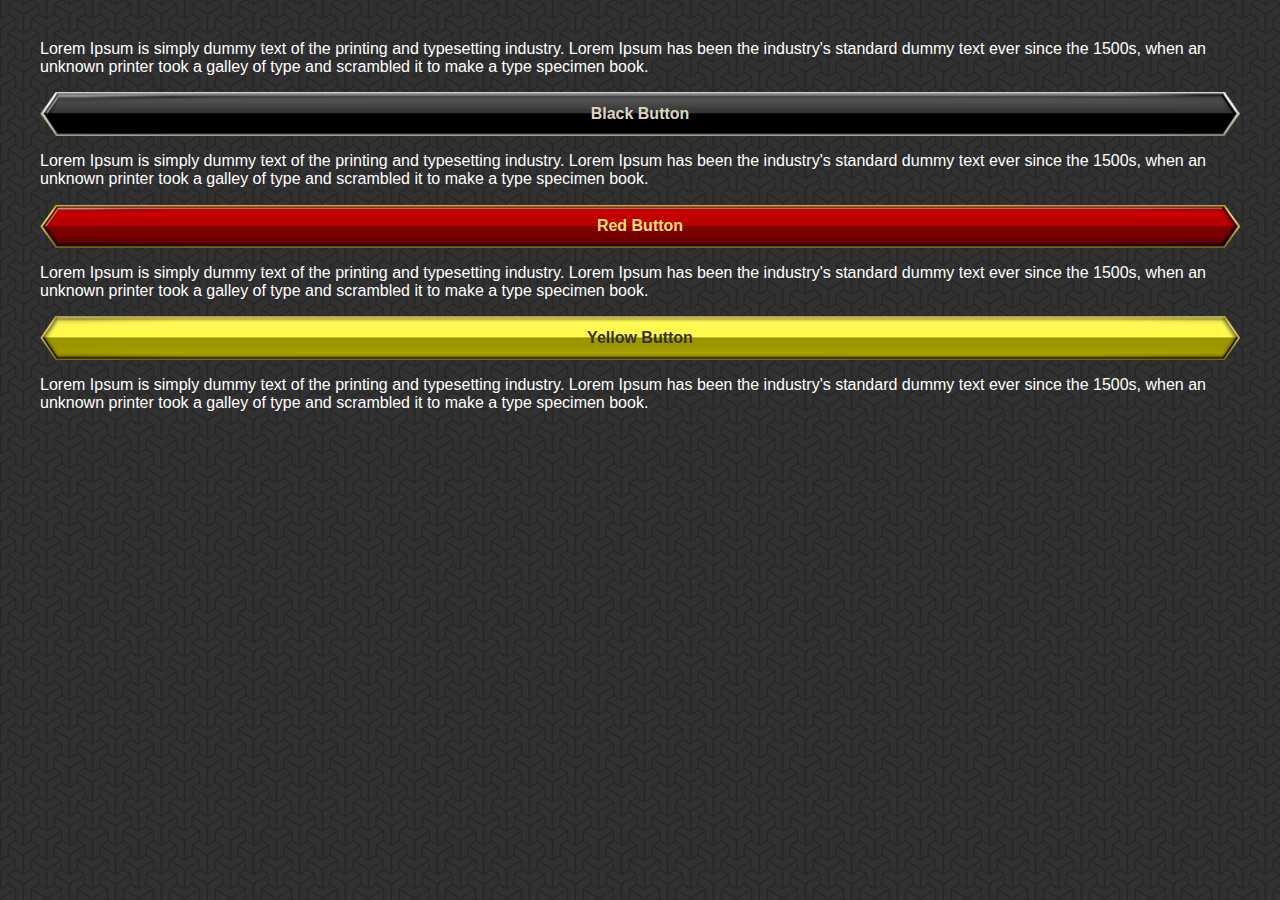
<file: include-datauri/index.html>
<!doctype html>
<html lang="en">
<head>
	<meta charset="UTF-8">
	<title>Defer : Include DataURI Source</title>
	<meta name="viewport" content="width=device-width,initial-scale=1,maximum-scale=1,user-scalable=no">
	<link rel="stylesheet" href="css/app.css">
</head>
<body>
	<p>Lorem Ipsum is simply dummy text of the printing and typesetting industry. Lorem Ipsum has been the industry's standard dummy text ever since the 1500s, when an unknown printer took a galley of type and scrambled it to make a type specimen book.</p>

	<p><a href="#black" class="btn btn-black">Black Button</a></p>

	<p>Lorem Ipsum is simply dummy text of the printing and typesetting industry. Lorem Ipsum has been the industry's standard dummy text ever since the 1500s, when an unknown printer took a galley of type and scrambled it to make a type specimen book.</p>

	<p><a href="#red" class="btn btn-red">Red Button</a></p>

	<p>Lorem Ipsum is simply dummy text of the printing and typesetting industry. Lorem Ipsum has been the industry's standard dummy text ever since the 1500s, when an unknown printer took a galley of type and scrambled it to make a type specimen book.</p>

	<p><a href="#yellow" class="btn btn-yellow">Yellow Button</a></p>

	<p>Lorem Ipsum is simply dummy text of the printing and typesetting industry. Lorem Ipsum has been the industry's standard dummy text ever since the 1500s, when an unknown printer took a galley of type and scrambled it to make a type specimen book.</p>
	<script>
	(function(d){
		var c = d.createElement('link');
				c.rel = 'stylesheet';
				c.href = 'css/base64.css';
		var s = d.getElementsByTagName('script')[0];
				s.parentNode.insertBefore(c, s);
	})(document);
	</script>
</body>
</html>
</file>
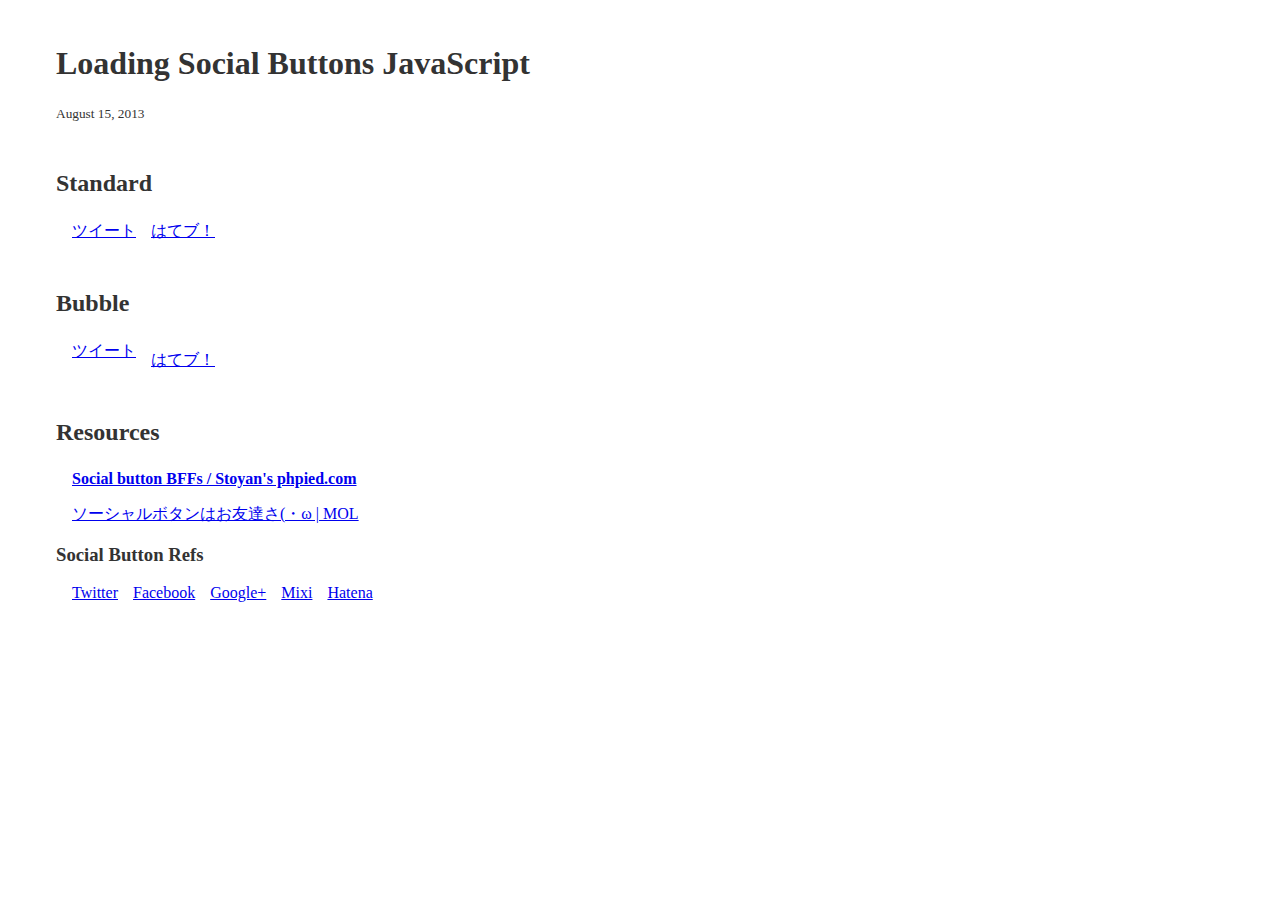
<file: social-button-bffs/index.html>
<!doctype html>
<html prefix="og:http://ogp.me/ns#" lang="ja">
<head>
  <meta charset="utf-8">
  <meta http-equiv="X-UA-Compatible" content="IE=edge,chrome=1">
  <meta name="viewport" content="width=device-width">
  <title>Loading Social Buttons JavaScript</title>
  <meta name="description" content="How to loading social buttons JavaScript asynchronously.">
  <meta property="fb:app_id" content="212646065416408">
  <meta property="og:title" content="Loading Social Buttons JavaScript">
  <meta property="og:description" content="How to loading social buttons JavaScript asynchronously.">
  <meta property="og:type" content="website">
  <meta property="og:url" content="http://t32k.github.io/test/social-button-bffs/">
  <meta property="og:image" content="http://t32k.github.io/test/social-button-bffs/img/og.png">
  <style>
    .group:before,.group:after{content:"";display:table;}
    .group:after{clear:both;}
    .group{zoom:1;}
    body{color:#333;text-shadow:0 2px 0 #fff;padding:1em 3em;}
    h2{margin:2em 0 1em;}
    p{margin:1em;}
    ul{list-style:none;padding:0 1em;}
    li{float:left;margin-right:15px;}
    .std .twitter-share-button{width:100px!important;}
    .std #___plusone_0{width:60px!important;}
    .bbl .hatena{margin-top:9px;}
  </style>
</head>

<body>
  <h1>Loading Social Buttons JavaScript</h1>
  <small><time datetime="2013-08-15">August 15, 2013</time></small>

  <h2>Standard</h2>
  <ul class="std group">
    <li><div class="fb-like" data-layout="button_count" data-send="false" data-show-faces="false"></div></li>
    <li><a href="https://twitter.com/share" data-width="100" class="twitter-share-button" data-url="http://t32k.github.io/test/social-button-bffs/" data-lang="ja">ツイート</a></li>
    <li><div class="g-plusone" data-size="medium"></div></li>
    <li><div data-plugins-type="mixi-favorite" data-width="100" data-service-key="bbd2974a6b74246b1fffc35d1df2b85338f6ff7b" data-size="medium" data-href="http://t32k.github.io/test/social-button-bffs/" data-show-faces="false" data-show-count="true" data-show-comment="false"></div></li>
    <li><a href="http://b.hatena.ne.jp/entry/" class="hatena-bookmark-button" data-hatena-bookmark-layout="standard">はてブ！</a></li>
  </ul>


  <h2>Bubble</h2>
  <ul class="bbl group">
    <li><div class="fb-like" data-layout="box_count" data-send="false" data-show-faces="false"></div></li>
    <li><a href="https://twitter.com/share" data-count="vertical" class="twitter-share-button" data-url="http://t32k.github.io/test/social-button-bffs/" data-lang="ja">ツイート</a></li>
    <li><div class="g-plusone" data-size="tall"></div></li>
    <li><div data-plugins-type="mixi-favorite" data-service-key="bbd2974a6b74246b1fffc35d1df2b85338f6ff7b" data-size="large" data-href="http://t32k.github.io/test/social-button-bffs/" data-show-faces="false" data-show-count="true" data-show-comment="false"></div></li>
    <li class="hatena"><a href="http://b.hatena.ne.jp/entry/" class="hatena-bookmark-button" data-hatena-bookmark-layout="vertical">はてブ！</a></li>
  </ul>


  <h2>Resources</h2>
    <p><strong><a href="//www.phpied.com/social-button-bffs/">Social button BFFs / Stoyan's phpied.com</a></strong></p>
    <p><a href="//t32k.me/mol/log/social-button-bffs/">ソーシャルボタンはお友達さ(・ω | MOL</a></p>
  <h3>Social Button Refs</h3>
  <ul class="group">
    <li><a href="//twitter.com/about/resources/buttons">Twitter</a></li>
    <li><a href="//developers.facebook.com/docs/reference/plugins/like/">Facebook</a></li>
    <li><a href="//developers.google.com/+/plugins/share/">Google+</a></li>
    <li><a href="//developer.mixi.co.jp/connect/mixi_plugin/favorite_button/">Mixi</a></li>
    <li><a href="//b.hatena.ne.jp/guide/bbutton">Hatena</a></li>
  </ul>

  <!-- //////////////////////////////////////////////////////////////////////////////// -->
  <script id="gaq">
    var _gaq=[['_setAccount','UA-2317436-26'],['_trackPageview']];
    (function(d){var g=d.createElement('script'),s=d.getElementById('gaq');g.async=1;
    g.src=('https:'==location.protocol?'//ssl':'//www')+'.google-analytics.com/ga.js';
    s.parentNode.insertBefore(g,s)}(document));
  </script>

  <!-- //////////////////////////////////////////////////////////////////////////////// -->
  <div id="fb-root"></div><!-- fb needs this -->
  <script>
    (function(d, s) {
      // for Google +
      window.___gcfg = {lang: 'ja'};
      var js,
          fjs = d.getElementsByTagName(s)[0],
          load = function(url, id) {
            if (d.getElementById(id)) {return;}
            js = d.createElement(s); js.src = url; js.id = id;
            fjs.parentNode.insertBefore(js, fjs);
          };
      load('//connect.facebook.net/ja_JP/all.js#xfbml=1&appId=212646065416408', 'fbjssdk');
      load('//platform.twitter.com/widgets.js', 'tweetjs');
      load('https://apis.google.com/js/plusone.js', 'gplus1js');
      load('//static.mixi.jp/js/plugins.js#lang=ja', 'mixijs');
      load('//b.st-hatena.com/js/bookmark_button.js', 'hatenajs');
    }(document, 'script'));
  </script>
  <!-- //////////////////////////////////////////////////////////////////////////////// -->
  
</body>
</html>
</file>
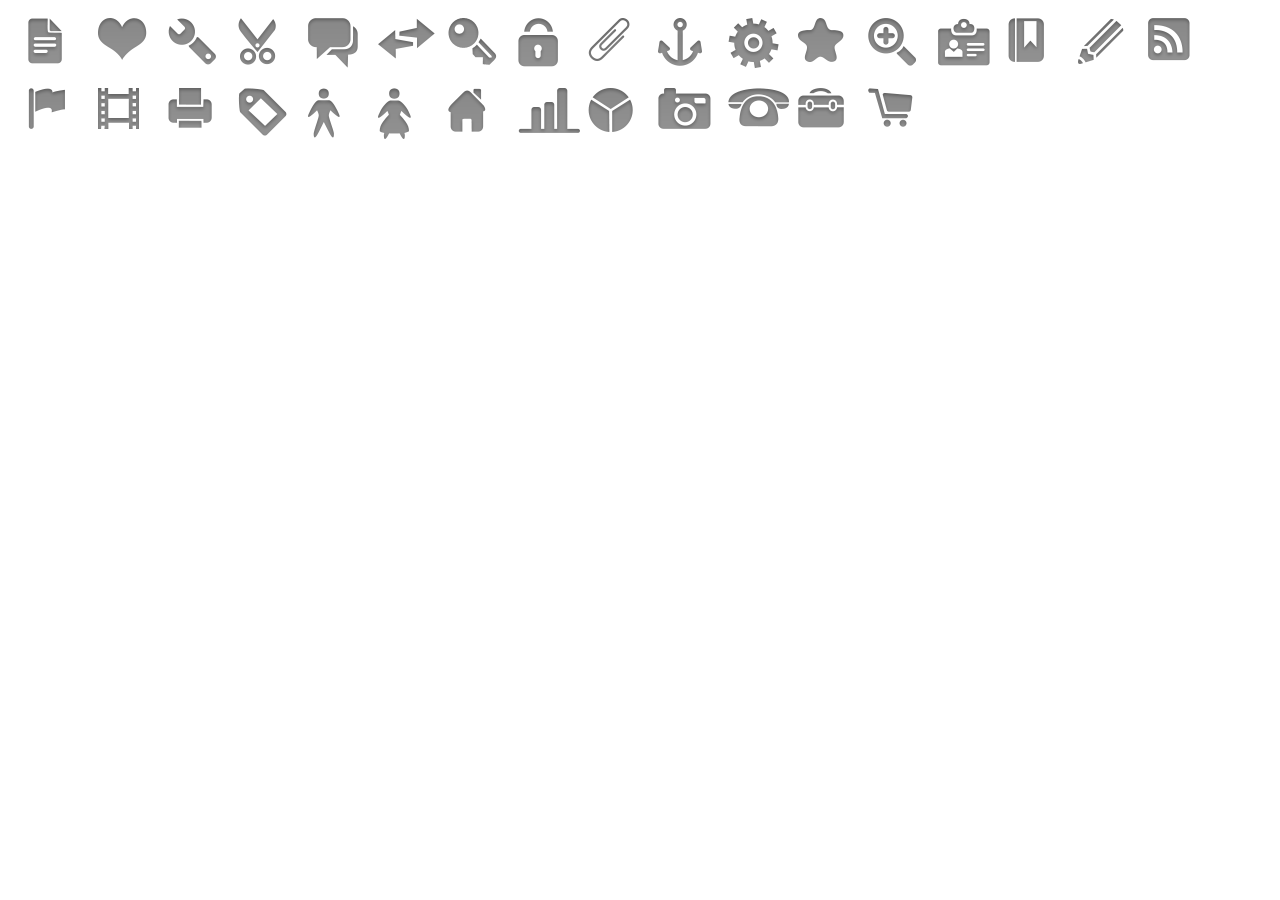
<file: css-sprites/inline.html>
<!doctype html>
<html>
<head>
  <meta charset="utf-8">
  <meta name="viewport" content="width=device-width, initial-scale=1">
  <title>Inline Image Elements</title>
  <style>
    ul {
      list-style: none;
      margin: 0 0 0 10px;
      padding: 0;
    }
    li {
      float: left;
      width: 50px;
      height: 50px;
      padding: 10px;
    }
  </style>
</head>
<body>
<ul>
  <li><img src="[data-uri]"></li>
  <li><img src="[data-uri]"></li>
  <li><img src="[data-uri]"></li>
  <li><img src="[data-uri]"></li>
  <li><img src="[data-uri]"></li>
  <li><img src="[data-uri]"></li>
  <li><img src="[data-uri]"></li>
  <li><img src="[data-uri]"></li>
  <li><img src="[data-uri]"></li>
  <li><img src="[data-uri]"></li>
  <li><img src="[data-uri]"></li>
  <li><img src="[data-uri]"></li>
  <li><img src="[data-uri]"></li>
  <li><img src="[data-uri]"></li>
  <li><img src="[data-uri]"></li>
  <li><img src="[data-uri]"></li>
  <li><img src="[data-uri]"></li>
  <li><img src="[data-uri]"></li>
  <li><img src="[data-uri]"></li>
  <li><img src="[data-uri]"></li>
  <li><img src="[data-uri]"></li>
  <li><img src="[data-uri]"></li>
  <li><img src="[data-uri]"></li>
  <li><img src="[data-uri]"></li>
  <li><img src="[data-uri]"></li>
  <li><img src="[data-uri]"></li>
  <li><img src="[data-uri]"></li>
  <li><img src="[data-uri]"></li>
  <li><img src="[data-uri]"></li>
  <li><img src="[data-uri]"></li>
</ul>
</body>
</html>
</file>
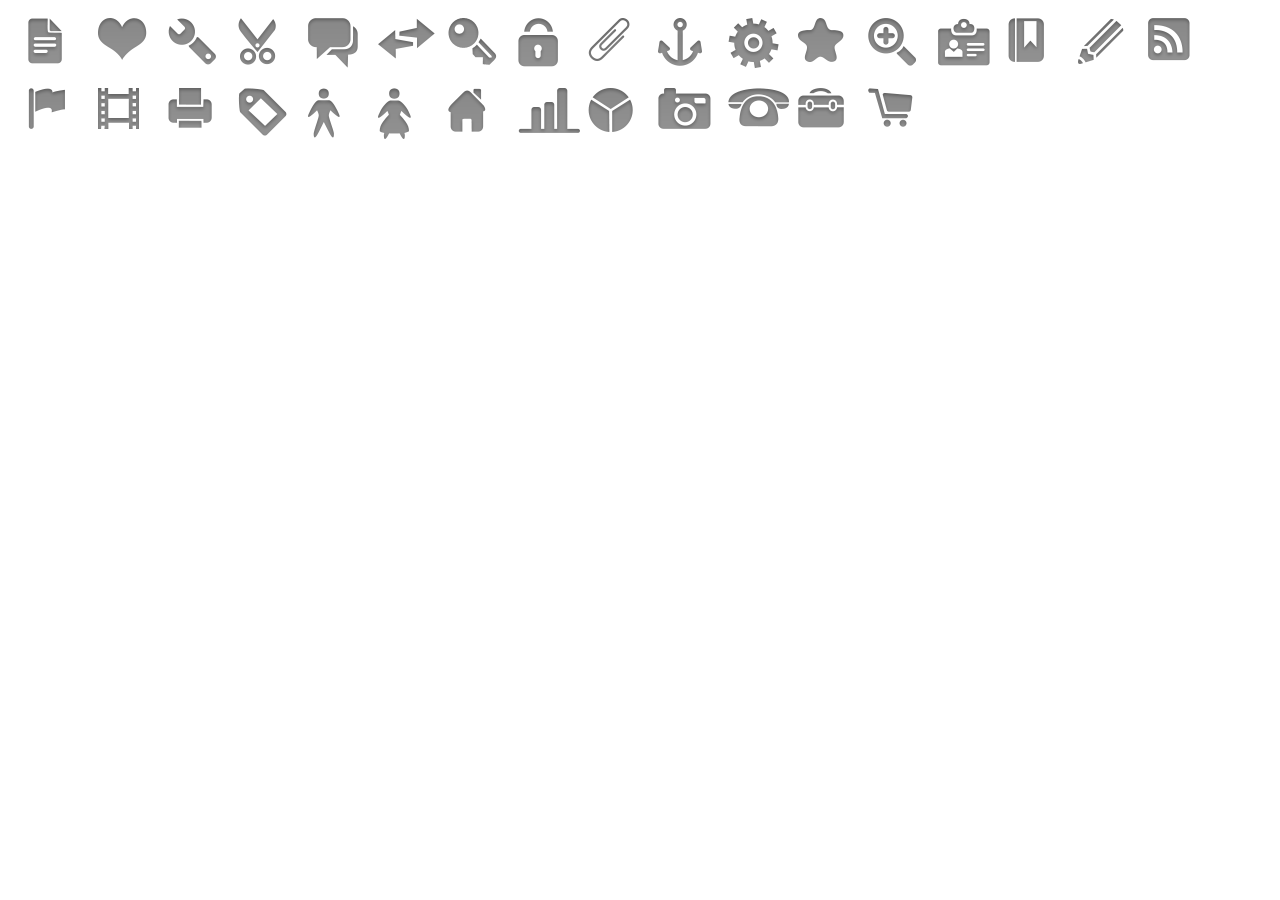
<file: css-sprites/normal.html>
<!doctype html>
<html>
<head>
  <meta charset="utf-8">
  <meta name="viewport" content="width=device-width, initial-scale=1">
  <title>Normal Image Elements</title>
  <style>
    ul {
      list-style: none;
      margin: 0 0 0 10px;
      padding: 0;
    }
    li {
      float: left;
      width: 50px;
      height: 50px;
      padding: 10px;
    }
  </style>
</head>
<body>
<ul>
  <li><img src="img/ico1.png"></li>
  <li><img src="img/ico2.png"></li>
  <li><img src="img/ico3.png"></li>
  <li><img src="img/ico4.png"></li>
  <li><img src="img/ico5.png"></li>
  <li><img src="img/ico6.png"></li>
  <li><img src="img/ico7.png"></li>
  <li><img src="img/ico8.png"></li>
  <li><img src="img/ico9.png"></li>
  <li><img src="img/ico10.png"></li>
  <li><img src="img/ico11.png"></li>
  <li><img src="img/ico12.png"></li>
  <li><img src="img/ico13.png"></li>
  <li><img src="img/ico14.png"></li>
  <li><img src="img/ico15.png"></li>
  <li><img src="img/ico16.png"></li>
  <li><img src="img/ico17.png"></li>
  <li><img src="img/ico18.png"></li>
  <li><img src="img/ico19.png"></li>
  <li><img src="img/ico20.png"></li>
  <li><img src="img/ico21.png"></li>
  <li><img src="img/ico22.png"></li>
  <li><img src="img/ico23.png"></li>
  <li><img src="img/ico24.png"></li>
  <li><img src="img/ico25.png"></li>
  <li><img src="img/ico26.png"></li>
  <li><img src="img/ico27.png"></li>
  <li><img src="img/ico28.png"></li>
  <li><img src="img/ico29.png"></li>
  <li><img src="img/ico30.png"></li>
</ul>
</body>
</html>
</file>
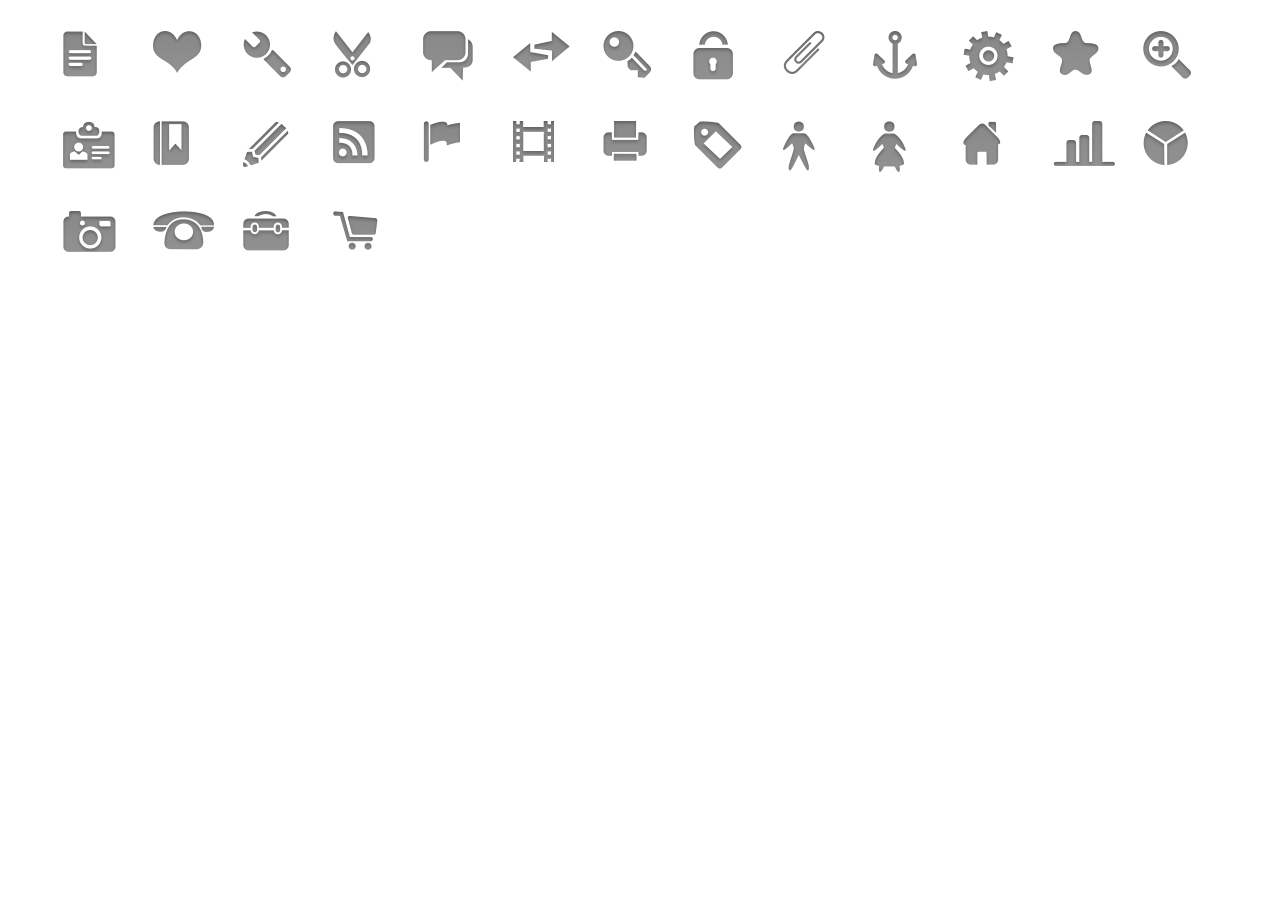
<file: css-sprites/sprite+inline.html>
<!doctype html>
<html>
<head>
  <meta charset="utf-8">
  <meta name="viewport" content="width=device-width, initial-scale=1">
  <title>CSS Sprite with Inline image</title>
  <style>
  ul {
    list-style: none;
  }
  li {
    float: left;
    width: 60px;
    height: 60px;
    padding: 15px;
  }
  i {
  display: block;
  background: url([data-uri]) no-repeat top left;
  }
  .ico1{ background-position: 0 0; width: 36px; height: 48px; } 
  .ico10{ background-position: 0 -58px; width: 46px; height: 50px; } 
  .ico11{ background-position: 0 -118px; width: 53px; height: 52px; } 
  .ico12{ background-position: 0 -180px; width: 48px; height: 46px; } 
  .ico13{ background-position: 0 -236px; width: 50px; height: 50px; } 
  .ico14{ background-position: 0 -296px; width: 54px; height: 50px; } 
  .ico15{ background-position: 0 -356px; width: 38px; height: 46px; } 
  .ico16{ background-position: 0 -412px; width: 48px; height: 48px; } 
  .ico17{ background-position: 0 -470px; width: 44px; height: 45px; } 
  .ico18{ background-position: 0 -525px; width: 39px; height: 43px; } 
  .ico19{ background-position: 0 -578px; width: 43px; height: 43px; } 
  .ico2{ background-position: 0 -631px; width: 51px; height: 44px; } 
  .ico20{ background-position: 0 -685px; width: 46px; height: 42px; } 
  .ico21{ background-position: 0 -737px; width: 51px; height: 50px; } 
  .ico22{ background-position: 0 -797px; width: 34px; height: 52px; } 
  .ico23{ background-position: 0 -859px; width: 35px; height: 53px; } 
  .ico24{ background-position: 0 -922px; width: 40px; height: 46px; } 
  .ico25{ background-position: 0 -978px; width: 64px; height: 47px; } 
  .ico26{ background-position: 0 -1035px; width: 47px; height: 46px; } 
  .ico27{ background-position: 0 -1091px; width: 55px; height: 43px; } 
  .ico28{ background-position: 0 -1144px; width: 63px; height: 41px; } 
  .ico29{ background-position: 0 -1195px; width: 48px; height: 42px; } 
  .ico3{ background-position: 0 -1247px; width: 50px; height: 49px; } 
  .ico30{ background-position: 0 -1306px; width: 47px; height: 41px; } 
  .ico4{ background-position: 0 -1357px; width: 40px; height: 49px; } 
  .ico5{ background-position: 0 -1416px; width: 52px; height: 52px; } 
  .ico6{ background-position: 0 -1478px; width: 59px; height: 43px; } 
  .ico7{ background-position: 0 -1531px; width: 51px; height: 49px; } 
  .ico8{ background-position: 0 -1590px; width: 42px; height: 51px; } 
  .ico9{ background-position: 0 -1651px; width: 44px; height: 46px; } 
  </style>
</head>

<body>
<ul>
  <li><i class="ico1"></i></li>
  <li><i class="ico2"></i></li>
  <li><i class="ico3"></i></li>
  <li><i class="ico4"></i></li>
  <li><i class="ico5"></i></li>
  <li><i class="ico6"></i></li>
  <li><i class="ico7"></i></li>
  <li><i class="ico8"></i></li>
  <li><i class="ico9"></i></li>
  <li><i class="ico10"></i></li>
  <li><i class="ico11"></i></li>
  <li><i class="ico12"></i></li>
  <li><i class="ico13"></i></li>
  <li><i class="ico14"></i></li>
  <li><i class="ico15"></i></li>
  <li><i class="ico16"></i></li>
  <li><i class="ico17"></i></li>
  <li><i class="ico18"></i></li>
  <li><i class="ico19"></i></li>
  <li><i class="ico20"></i></li>
  <li><i class="ico21"></i></li>
  <li><i class="ico22"></i></li>
  <li><i class="ico23"></i></li>
  <li><i class="ico24"></i></li>
  <li><i class="ico25"></i></li>
  <li><i class="ico26"></i></li>
  <li><i class="ico27"></i></li>
  <li><i class="ico28"></i></li>
  <li><i class="ico29"></i></li>
  <li><i class="ico30"></i></li>
</ul>
</body>
</html>
</file>
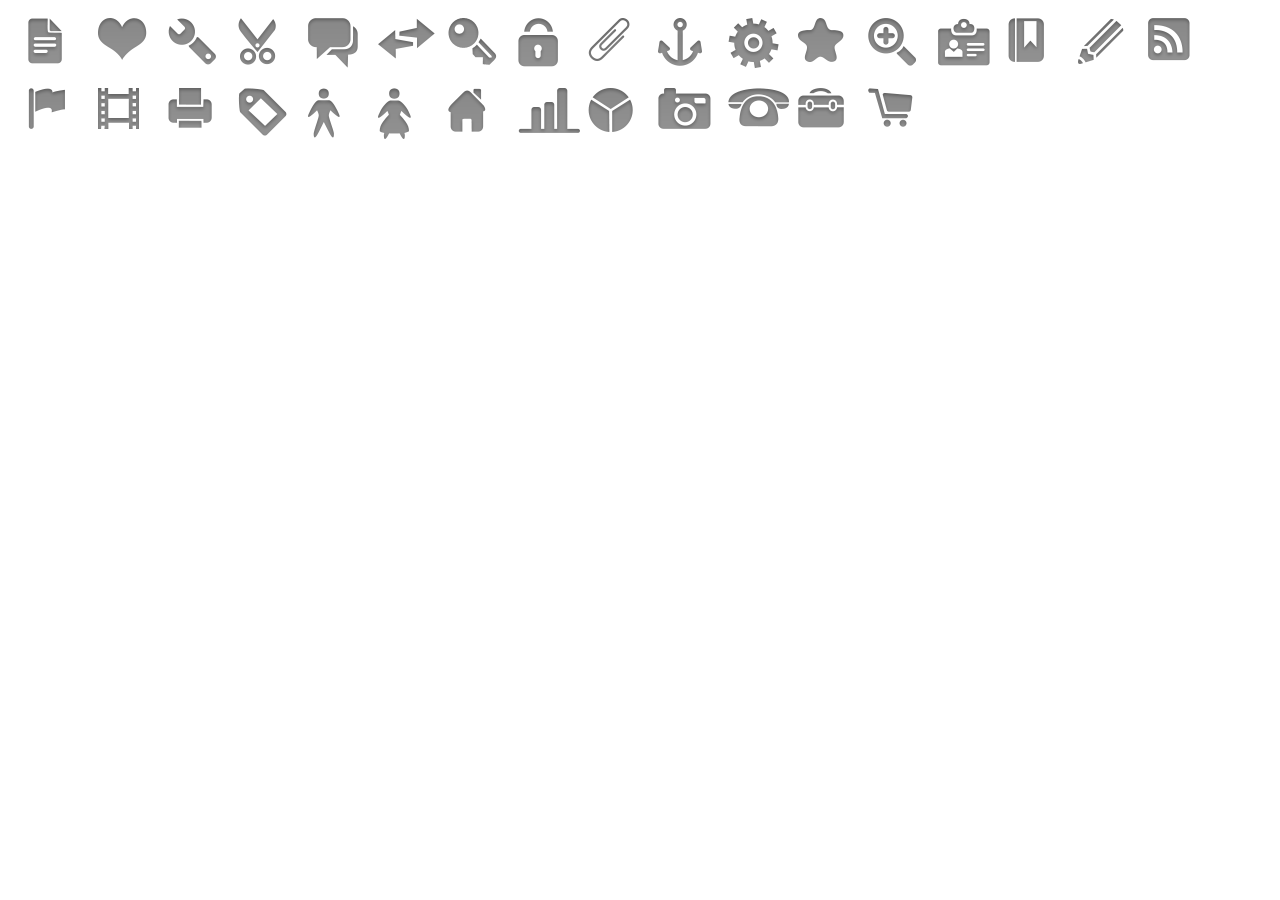
<file: css-sprites/sprite.html>
<!doctype html>
<html>
<head>
  <meta charset="utf-8">
  <meta name="viewport" content="width=device-width, initial-scale=1">
  <title>CSS Sprite Image</title>
  <style>
    ul {
      list-style: none;
      margin: 0 0 0 10px;
      padding: 0;
    }
    li {
      float: left;
      width: 50px;
      height: 50px;
      padding: 10px;
    }
    i {
      display: block;
      background: url(img/sprites.png) no-repeat top left;
    }
      .ico1{ background-position: 0 0; width: 36px; height: 48px; } 
      .ico10{ background-position: 0 -58px; width: 46px; height: 50px; } 
      .ico11{ background-position: 0 -118px; width: 53px; height: 52px; } 
      .ico12{ background-position: 0 -180px; width: 48px; height: 46px; } 
      .ico13{ background-position: 0 -236px; width: 50px; height: 50px; } 
      .ico14{ background-position: 0 -296px; width: 54px; height: 50px; } 
      .ico15{ background-position: 0 -356px; width: 38px; height: 46px; } 
      .ico16{ background-position: 0 -412px; width: 48px; height: 48px; } 
      .ico17{ background-position: 0 -470px; width: 44px; height: 45px; } 
      .ico18{ background-position: 0 -525px; width: 39px; height: 43px; } 
      .ico19{ background-position: 0 -578px; width: 43px; height: 43px; } 
      .ico2{ background-position: 0 -631px; width: 51px; height: 44px; } 
      .ico20{ background-position: 0 -685px; width: 46px; height: 42px; } 
      .ico21{ background-position: 0 -737px; width: 51px; height: 50px; } 
      .ico22{ background-position: 0 -797px; width: 34px; height: 52px; } 
      .ico23{ background-position: 0 -859px; width: 35px; height: 53px; } 
      .ico24{ background-position: 0 -922px; width: 40px; height: 46px; } 
      .ico25{ background-position: 0 -978px; width: 64px; height: 47px; } 
      .ico26{ background-position: 0 -1035px; width: 47px; height: 46px; } 
      .ico27{ background-position: 0 -1091px; width: 55px; height: 43px; } 
      .ico28{ background-position: 0 -1144px; width: 63px; height: 41px; } 
      .ico29{ background-position: 0 -1195px; width: 48px; height: 42px; } 
      .ico3{ background-position: 0 -1247px; width: 50px; height: 49px; } 
      .ico30{ background-position: 0 -1306px; width: 47px; height: 41px; } 
      .ico4{ background-position: 0 -1357px; width: 40px; height: 49px; } 
      .ico5{ background-position: 0 -1416px; width: 52px; height: 52px; } 
      .ico6{ background-position: 0 -1478px; width: 59px; height: 43px; } 
      .ico7{ background-position: 0 -1531px; width: 51px; height: 49px; } 
      .ico8{ background-position: 0 -1590px; width: 42px; height: 51px; } 
      .ico9{ background-position: 0 -1651px; width: 44px; height: 46px; } 
  </style>
</head>

<body>
<ul>
  <li><i class="ico1"></i></li>
  <li><i class="ico2"></i></li>
  <li><i class="ico3"></i></li>
  <li><i class="ico4"></i></li>
  <li><i class="ico5"></i></li>
  <li><i class="ico6"></i></li>
  <li><i class="ico7"></i></li>
  <li><i class="ico8"></i></li>
  <li><i class="ico9"></i></li>
  <li><i class="ico10"></i></li>
  <li><i class="ico11"></i></li>
  <li><i class="ico12"></i></li>
  <li><i class="ico13"></i></li>
  <li><i class="ico14"></i></li>
  <li><i class="ico15"></i></li>
  <li><i class="ico16"></i></li>
  <li><i class="ico17"></i></li>
  <li><i class="ico18"></i></li>
  <li><i class="ico19"></i></li>
  <li><i class="ico20"></i></li>
  <li><i class="ico21"></i></li>
  <li><i class="ico22"></i></li>
  <li><i class="ico23"></i></li>
  <li><i class="ico24"></i></li>
  <li><i class="ico25"></i></li>
  <li><i class="ico26"></i></li>
  <li><i class="ico27"></i></li>
  <li><i class="ico28"></i></li>
  <li><i class="ico29"></i></li>
  <li><i class="ico30"></i></li>
</ul>
</body>
</html>
</file>
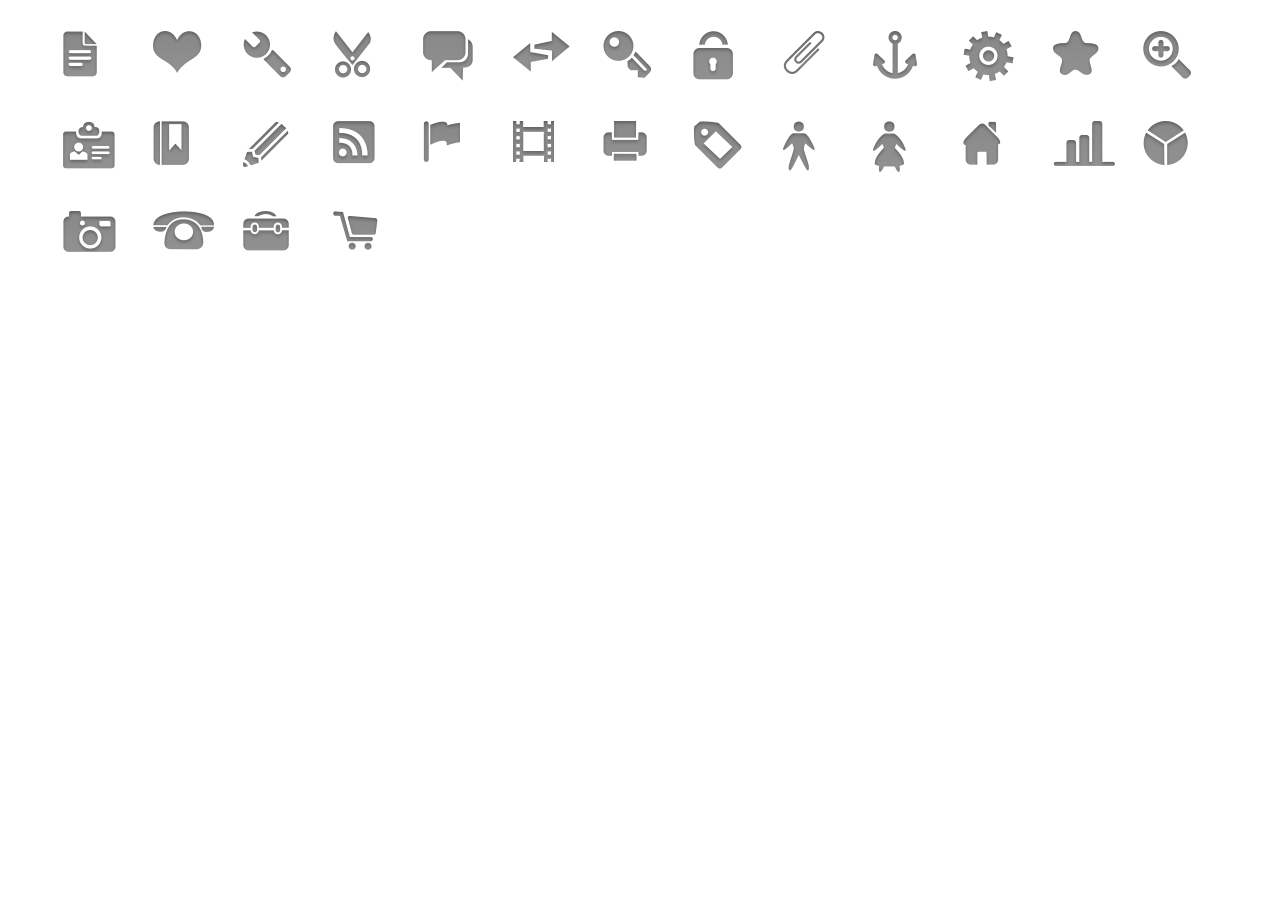
<file: css-sprites/sprite_inline.html>
<!DOCTYPE html>
<html>
<head>
  <meta charset="utf-8">
  <meta content="width=device-width, initial-scale=1" name="viewport">
  <title>Reduce HTTP Request!</title>
  <style>
  ul {
    list-style: none;
  }
  li {
    float: left;
    width: 60px;
    height: 60px;
    padding: 15px;
  }
  i {
  display: block;
  background: url([data-uri]) no-repeat top left;
  }
  .ico1{ background-position: 0 0; width: 36px; height: 48px; } 
  .ico10{ background-position: 0 -58px; width: 46px; height: 50px; } 
  .ico11{ background-position: 0 -118px; width: 53px; height: 52px; } 
  .ico12{ background-position: 0 -180px; width: 48px; height: 46px; } 
  .ico13{ background-position: 0 -236px; width: 50px; height: 50px; } 
  .ico14{ background-position: 0 -296px; width: 54px; height: 50px; } 
  .ico15{ background-position: 0 -356px; width: 38px; height: 46px; } 
  .ico16{ background-position: 0 -412px; width: 48px; height: 48px; } 
  .ico17{ background-position: 0 -470px; width: 44px; height: 45px; } 
  .ico18{ background-position: 0 -525px; width: 39px; height: 43px; } 
  .ico19{ background-position: 0 -578px; width: 43px; height: 43px; } 
  .ico2{ background-position: 0 -631px; width: 51px; height: 44px; } 
  .ico20{ background-position: 0 -685px; width: 46px; height: 42px; } 
  .ico21{ background-position: 0 -737px; width: 51px; height: 50px; } 
  .ico22{ background-position: 0 -797px; width: 34px; height: 52px; } 
  .ico23{ background-position: 0 -859px; width: 35px; height: 53px; } 
  .ico24{ background-position: 0 -922px; width: 40px; height: 46px; } 
  .ico25{ background-position: 0 -978px; width: 64px; height: 47px; } 
  .ico26{ background-position: 0 -1035px; width: 47px; height: 46px; } 
  .ico27{ background-position: 0 -1091px; width: 55px; height: 43px; } 
  .ico28{ background-position: 0 -1144px; width: 63px; height: 41px; } 
  .ico29{ background-position: 0 -1195px; width: 48px; height: 42px; } 
  .ico3{ background-position: 0 -1247px; width: 50px; height: 49px; } 
  .ico30{ background-position: 0 -1306px; width: 47px; height: 41px; } 
  .ico4{ background-position: 0 -1357px; width: 40px; height: 49px; } 
  .ico5{ background-position: 0 -1416px; width: 52px; height: 52px; } 
  .ico6{ background-position: 0 -1478px; width: 59px; height: 43px; } 
  .ico7{ background-position: 0 -1531px; width: 51px; height: 49px; } 
  .ico8{ background-position: 0 -1590px; width: 42px; height: 51px; } 
  .ico9{ background-position: 0 -1651px; width: 44px; height: 46px; } 
  </style>
</head>

<body>
<ul>
  <li><i class="ico1"></i></li>
  <li><i class="ico2"></i></li>
  <li><i class="ico3"></i></li>
  <li><i class="ico4"></i></li>
  <li><i class="ico5"></i></li>
  <li><i class="ico6"></i></li>
  <li><i class="ico7"></i></li>
  <li><i class="ico8"></i></li>
  <li><i class="ico9"></i></li>
  <li><i class="ico10"></i></li>
  <li><i class="ico11"></i></li>
  <li><i class="ico12"></i></li>
  <li><i class="ico13"></i></li>
  <li><i class="ico14"></i></li>
  <li><i class="ico15"></i></li>
  <li><i class="ico16"></i></li>
  <li><i class="ico17"></i></li>
  <li><i class="ico18"></i></li>
  <li><i class="ico19"></i></li>
  <li><i class="ico20"></i></li>
  <li><i class="ico21"></i></li>
  <li><i class="ico22"></i></li>
  <li><i class="ico23"></i></li>
  <li><i class="ico24"></i></li>
  <li><i class="ico25"></i></li>
  <li><i class="ico26"></i></li>
  <li><i class="ico27"></i></li>
  <li><i class="ico28"></i></li>
  <li><i class="ico29"></i></li>
  <li><i class="ico30"></i></li>
</ul>
</body>
</html>
</file>
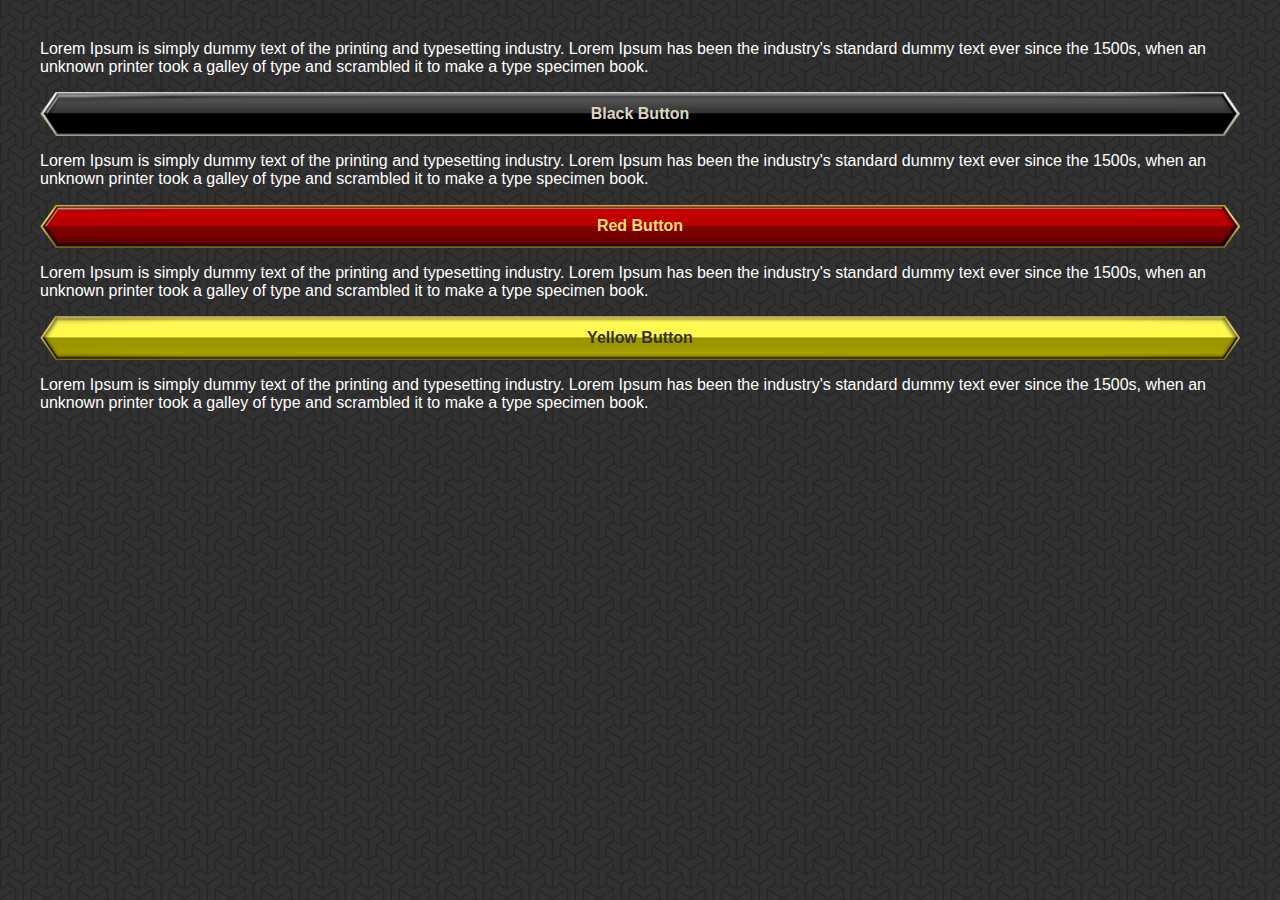
<file: include-datauri/block.html>
<!doctype html>
<html lang="en">
<head>
	<meta charset="UTF-8">
	<title>Block : Include DataURI Source</title>
	<meta name="viewport" content="width=device-width,initial-scale=1,maximum-scale=1,user-scalable=no">
	<link rel="stylesheet" href="css/app.css">
	<link rel="stylesheet" href="css/base64.css">
</head>
<body>
	<p>Lorem Ipsum is simply dummy text of the printing and typesetting industry. Lorem Ipsum has been the industry's standard dummy text ever since the 1500s, when an unknown printer took a galley of type and scrambled it to make a type specimen book.</p>

	<p><a href="#black" class="btn btn-black">Black Button</a></p>

	<p>Lorem Ipsum is simply dummy text of the printing and typesetting industry. Lorem Ipsum has been the industry's standard dummy text ever since the 1500s, when an unknown printer took a galley of type and scrambled it to make a type specimen book.</p>

	<p><a href="#red" class="btn btn-red">Red Button</a></p>

	<p>Lorem Ipsum is simply dummy text of the printing and typesetting industry. Lorem Ipsum has been the industry's standard dummy text ever since the 1500s, when an unknown printer took a galley of type and scrambled it to make a type specimen book.</p>

	<p><a href="#yellow" class="btn btn-yellow">Yellow Button</a></p>

	<p>Lorem Ipsum is simply dummy text of the printing and typesetting industry. Lorem Ipsum has been the industry's standard dummy text ever since the 1500s, when an unknown printer took a galley of type and scrambled it to make a type specimen book.</p>
</body>
</html>
</file>
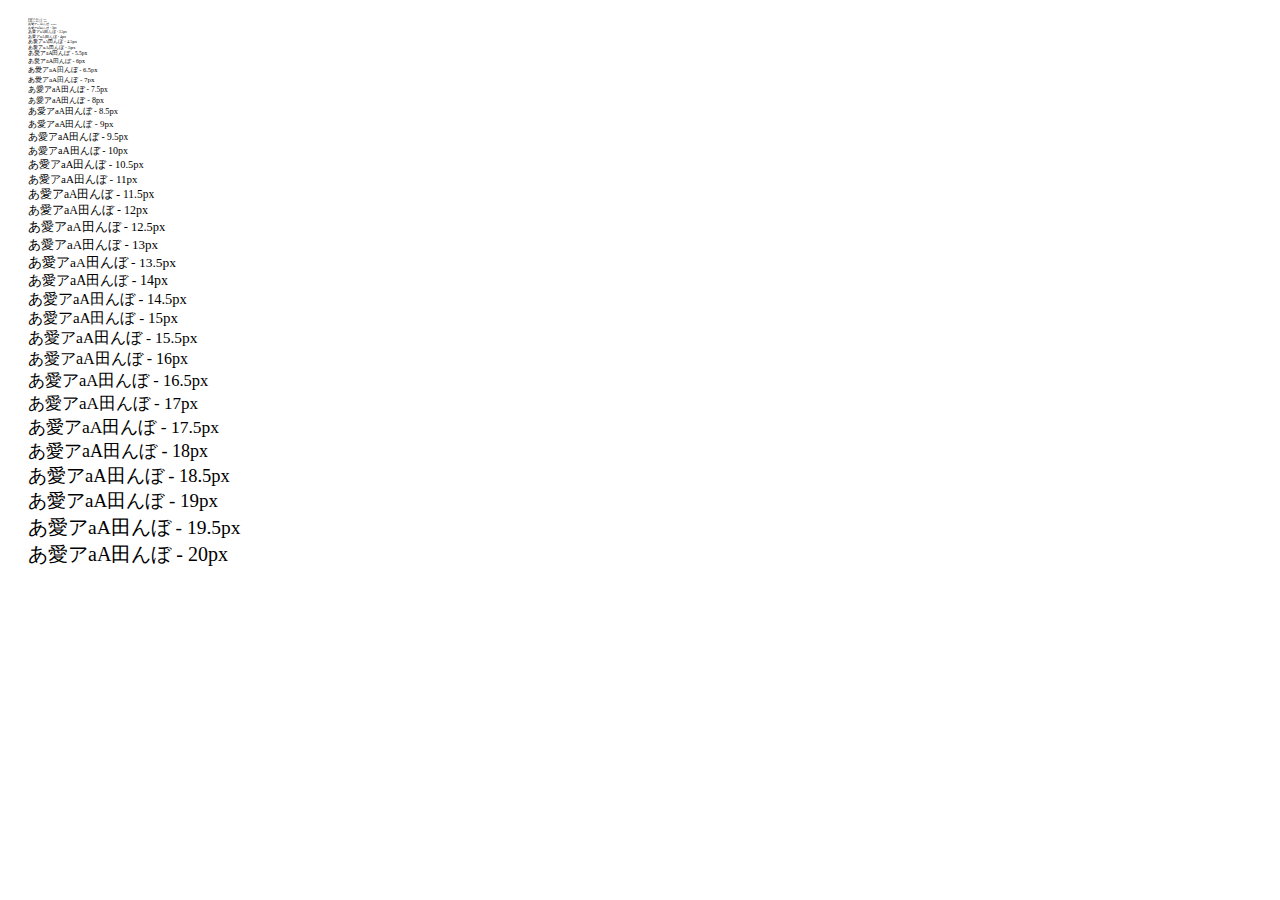
<file: sub-pixel/font.html>
<!DOCTYPE html>
<html lang="ja">
<head>
	<meta charset="UTF-8">
	<meta content="width=device-width" name="viewport">
	<title>Sub Pixel font</title>
	<style>
	body { padding: 10px 20px}
	p { margin: 0; padding: 0;}
	.p1  { font-size: 1px }
	.p2  { font-size: 1.5px }
	.p3  { font-size: 2px }
	.p4  { font-size: 2.5px }
	.p5  { font-size: 3px }
	.p6  { font-size: 3.5px }
	.p7  { font-size: 4px }
	.p8  { font-size: 4.5px }
	.p9  { font-size: 5px }
	.p10 { font-size: 5.5px }
	.p11 { font-size: 6px }
	.p12 { font-size: 6.5px }
	.p13 { font-size: 7px }
	.p14 { font-size: 7.5px }
	.p15 { font-size: 8px }
	.p16 { font-size: 8.5px }
	.p17 { font-size: 9px }
	.p18 { font-size: 9.5px }
	.p19 { font-size: 10px }
	.p20 { font-size: 10.5px }
	.p21 { font-size: 11px }
	.p22 { font-size: 11.5px }
	.p23 { font-size: 12px }
	.p24 { font-size: 12.5px }
	.p25 { font-size: 13px }
	.p26 { font-size: 13.5px }
	.p27 { font-size: 14px }
	.p28 { font-size: 14.5px }
	.p29 { font-size: 15px }
	.p30 { font-size: 15.5px }
	.p31 { font-size: 16px }
	.p32 { font-size: 16.5px }
	.p33 { font-size: 17px }
	.p34 { font-size: 17.5px }
	.p35 { font-size: 18px }
	.p36 { font-size: 18.5px }
	.p37 { font-size: 19px }
	.p38 { font-size: 19.5px }
	.p39 { font-size: 20px }
	</style>
</head>
<body>
	<p class="p1">あ愛アaA田んぼ - 1px</p>
	<p class="p2">あ愛アaA田んぼ - 1.5px</p>
	<p class="p3">あ愛アaA田んぼ - 2px</p>
	<p class="p4">あ愛アaA田んぼ - 2.5px</p>
	<p class="p5">あ愛アaA田んぼ - 3px</p>
	<p class="p6">あ愛アaA田んぼ - 3.5px</p>
	<p class="p7">あ愛アaA田んぼ - 4px</p>
	<p class="p8">あ愛アaA田んぼ - 4.5px</p>
	<p class="p9">あ愛アaA田んぼ - 5px</p>
	<p class="p10">あ愛アaA田んぼ - 5.5px</p>
	<p class="p11">あ愛アaA田んぼ - 6px</p>
	<p class="p12">あ愛アaA田んぼ - 6.5px</p>
	<p class="p13">あ愛アaA田んぼ - 7px</p>
	<p class="p14">あ愛アaA田んぼ - 7.5px</p>
	<p class="p15">あ愛アaA田んぼ - 8px</p>
	<p class="p16">あ愛アaA田んぼ - 8.5px</p>
	<p class="p17">あ愛アaA田んぼ - 9px</p>
	<p class="p18">あ愛アaA田んぼ - 9.5px</p>
	<p class="p19">あ愛アaA田んぼ - 10px</p>
	<p class="p20">あ愛アaA田んぼ - 10.5px</p>
	<p class="p21">あ愛アaA田んぼ - 11px</p>
	<p class="p22">あ愛アaA田んぼ - 11.5px</p>
	<p class="p23">あ愛アaA田んぼ - 12px</p>
	<p class="p24">あ愛アaA田んぼ - 12.5px</p>
	<p class="p25">あ愛アaA田んぼ - 13px</p>
	<p class="p26">あ愛アaA田んぼ - 13.5px</p>
	<p class="p27">あ愛アaA田んぼ - 14px</p>
	<p class="p28">あ愛アaA田んぼ - 14.5px</p>
	<p class="p29">あ愛アaA田んぼ - 15px</p>
	<p class="p30">あ愛アaA田んぼ - 15.5px</p>
	<p class="p31">あ愛アaA田んぼ - 16px</p>
	<p class="p32">あ愛アaA田んぼ - 16.5px</p>
	<p class="p33">あ愛アaA田んぼ - 17px</p>
	<p class="p34">あ愛アaA田んぼ - 17.5px</p>
	<p class="p35">あ愛アaA田んぼ - 18px</p>
	<p class="p36">あ愛アaA田んぼ - 18.5px</p>
	<p class="p37">あ愛アaA田んぼ - 19px</p>
	<p class="p38">あ愛アaA田んぼ - 19.5px</p>
	<p class="p39">あ愛アaA田んぼ - 20px</p>
	<script id="gaq">
		var _gaq=[['_setAccount','UA-2317436-26'],['_trackPageview']];
		(function(d){var g=d.createElement('script'),s=d.getElementById('gaq');g.async=1;
		g.src=('https:'==location.protocol?'//ssl':'//www')+'.google-analytics.com/ga.js';
		s.parentNode.insertBefore(g,s)}(document));
	</script>
</body>
</html>
</file>
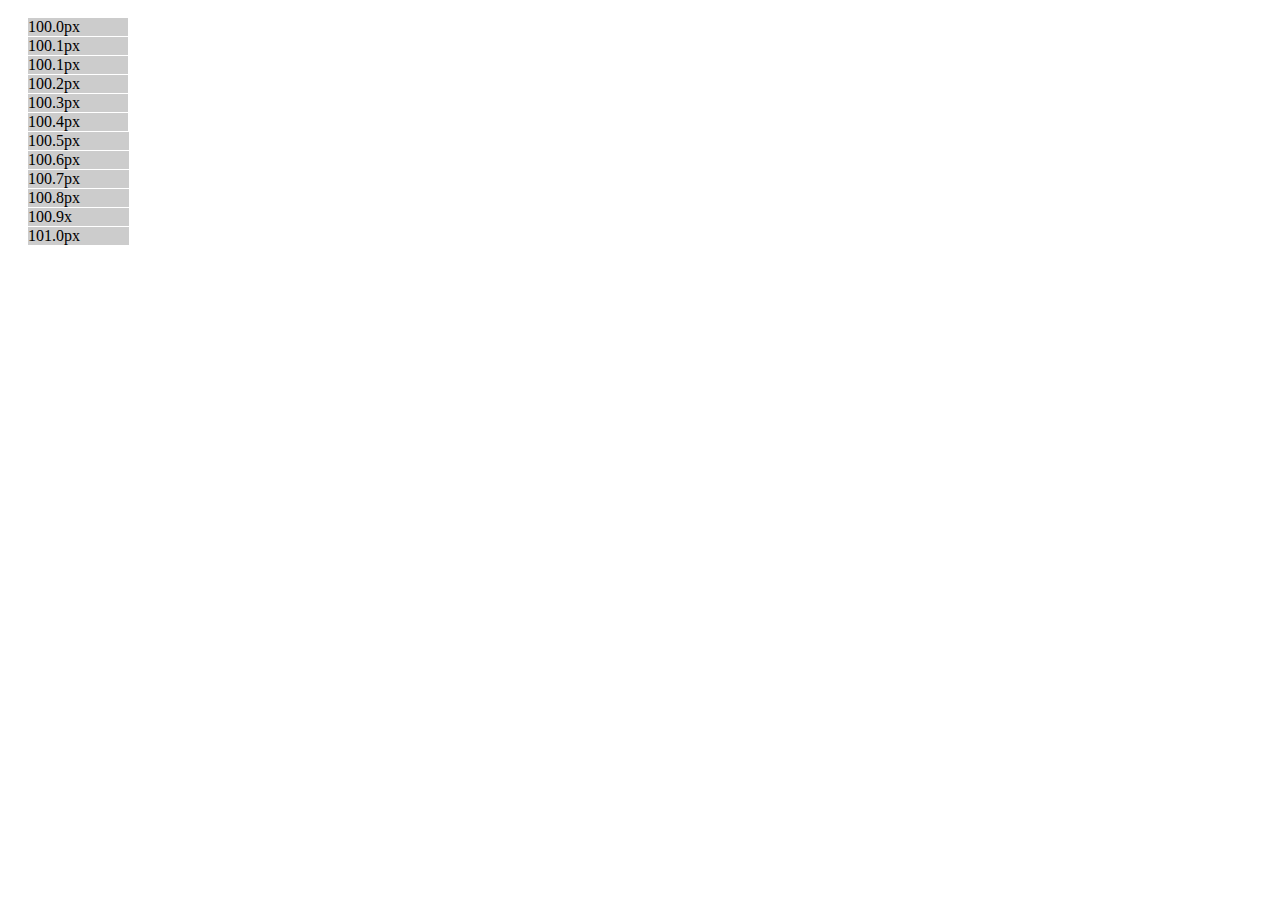
<file: sub-pixel/width.html>
<!DOCTYPE html>
<html lang="ja">
<head>
	<meta charset="UTF-8">
	<meta content="width=device-width" name="viewport">
	<title>Sub Pixel Width</title>
	<style>
	body { padding: 10px 20px}
	p { margin: 0; padding: 0; background:#ccc; border-bottom: 1px #fff solid;}
	.p0  { width: 100px }
	.p1  { width: 100.1px }
	.p2  { width: 100.2px }
	.p3  { width: 100.3px }
	.p4  { width: 100.4px }
	.p5  { width: 100.5px }
	.p6  { width: 100.6px }
	.p7  { width: 100.7px }
	.p8  { width: 100.8px }
	.p9  { width: 100.9px }
	.p10 { width: 101px }
	</style>
</head>
<body>
	<p class="p0">100.0px</p>
	<p class="p1">100.1px</p>
	<p class="p1">100.1px</p>
	<p class="p2">100.2px</p>
	<p class="p3">100.3px</p>
	<p class="p4">100.4px</p>
	<p class="p5">100.5px</p>
	<p class="p6">100.6px</p>
	<p class="p7">100.7px</p>
	<p class="p8">100.8px</p>
	<p class="p9">100.9x</p>
	<p class="p10">101.0px</p>
	<script id="gaq">
		var _gaq=[['_setAccount','UA-2317436-26'],['_trackPageview']];
		(function(d){var g=d.createElement('script'),s=d.getElementById('gaq');g.async=1;
		g.src=('https:'==location.protocol?'//ssl':'//www')+'.google-analytics.com/ga.js';
		s.parentNode.insertBefore(g,s)}(document));
	</script>
</body>
</html>
</file>
<file: include-datauri/css/app.css>
body {
	padding: 1em 2em;
	background: #4d4d4d;
	color: #fff;
	font-family: "HelveticaNeue-Light", "Helvetica Neue Light", "Helvetica Neue", Helvetica, Arial, "Lucida Grande", sans-serif;
}
a {
	display: block;
	color: inherit;
	text-align: center;
	text-decoration: none;
}
.btn {
	border-width: 0 18px;
	border-style: solid;
	font-weight: bold;
	line-height: 44px;
}
.btn-black {
	background: #363636;
	color: #dbd5c0;
}
.btn-yellow {
	background: #fffd48;
	color: #333;
}
.btn-red {
	background: #b50000;
	color: #ffde75;
}
</file>
<file: include-datauri/css/base64.css>
body {
	background: #4d4d4d url([data-uri]) repeat;
}
.btn {
	background: transparent;
}
.btn-black {
	-webkit-border-image: url([data-uri]) 0 18 stretch;
	border-image: url([data-uri]) 0 18 fill stretch;
}
.btn-yellow {
	-webkit-border-image: url([data-uri]) 0 18 stretch;
	border-image: url([data-uri]) 0 18 fill stretch;
}
.btn-red {
	-webkit-border-image: url([data-uri]) 0 18 stretch;
	border-image: url([data-uri]) 0 18 fill stretch;
}
/* dummy data
[data-uri]
*/
</file>
